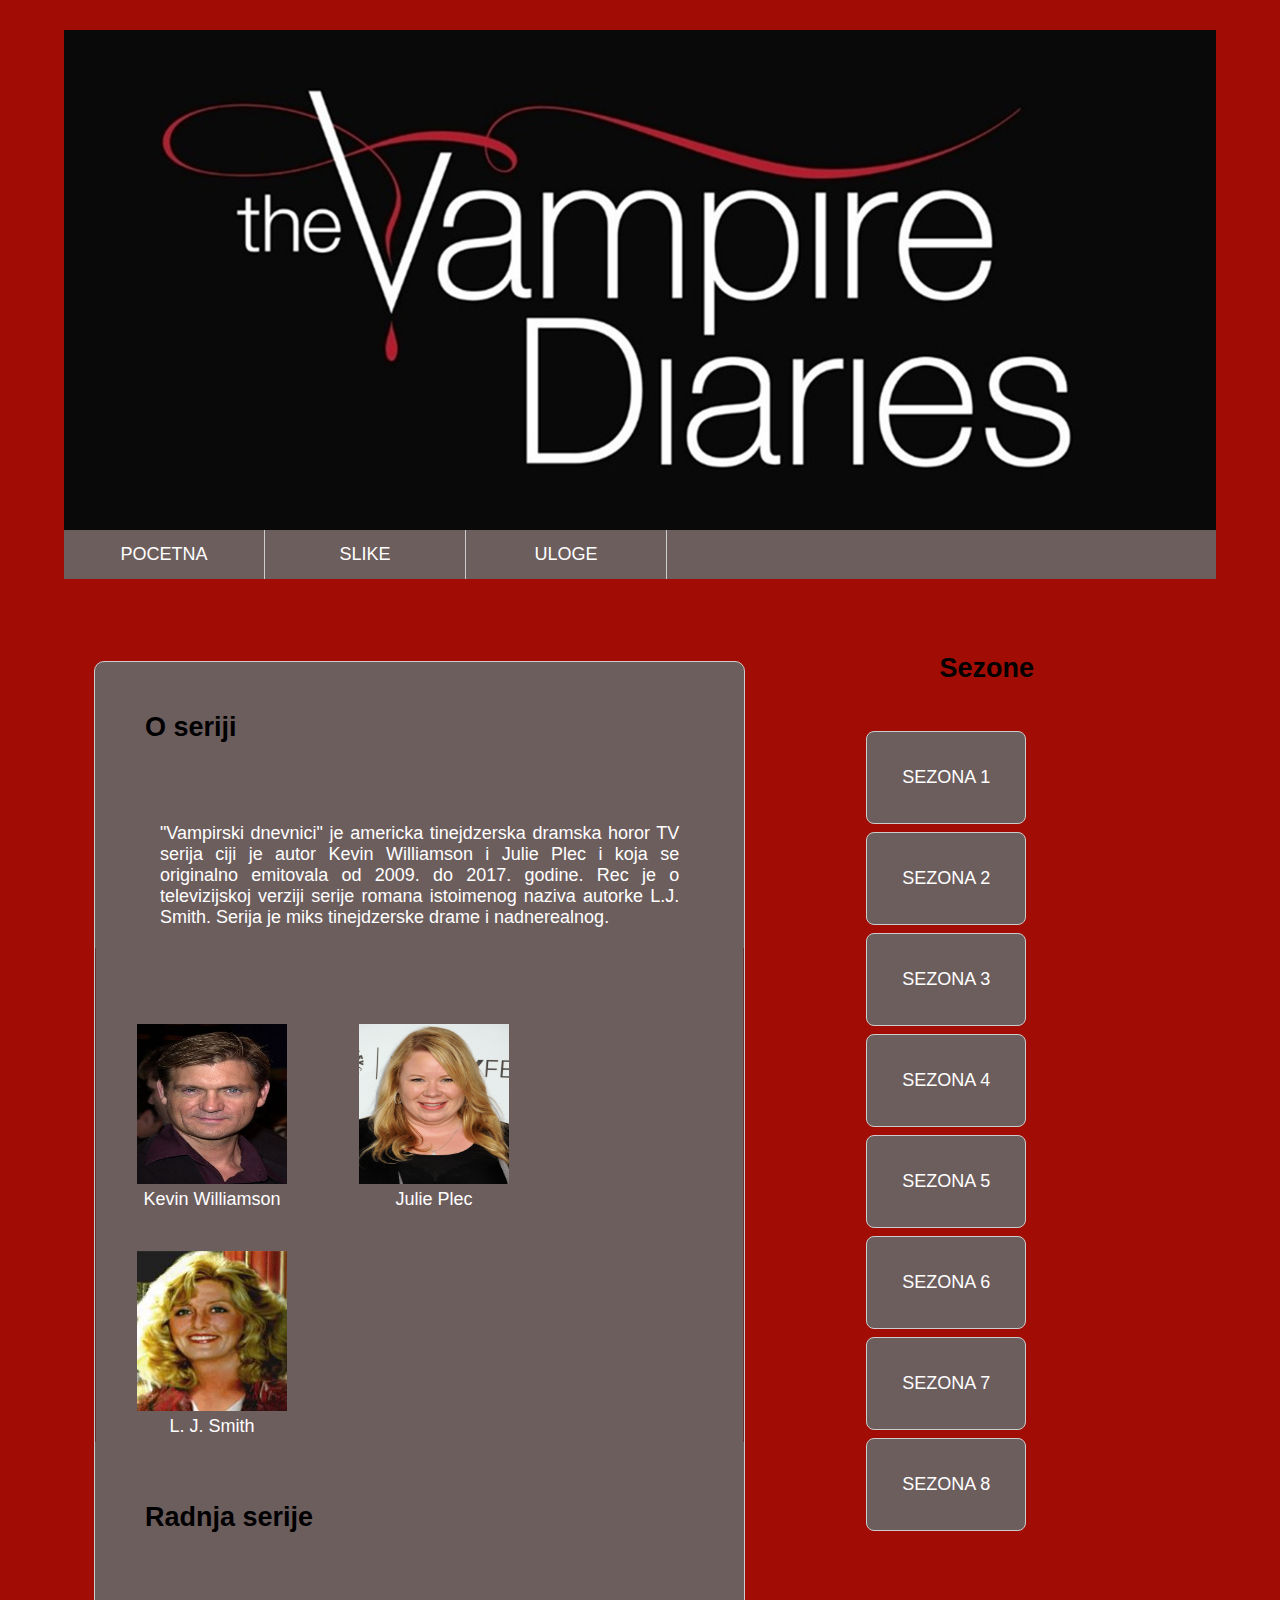
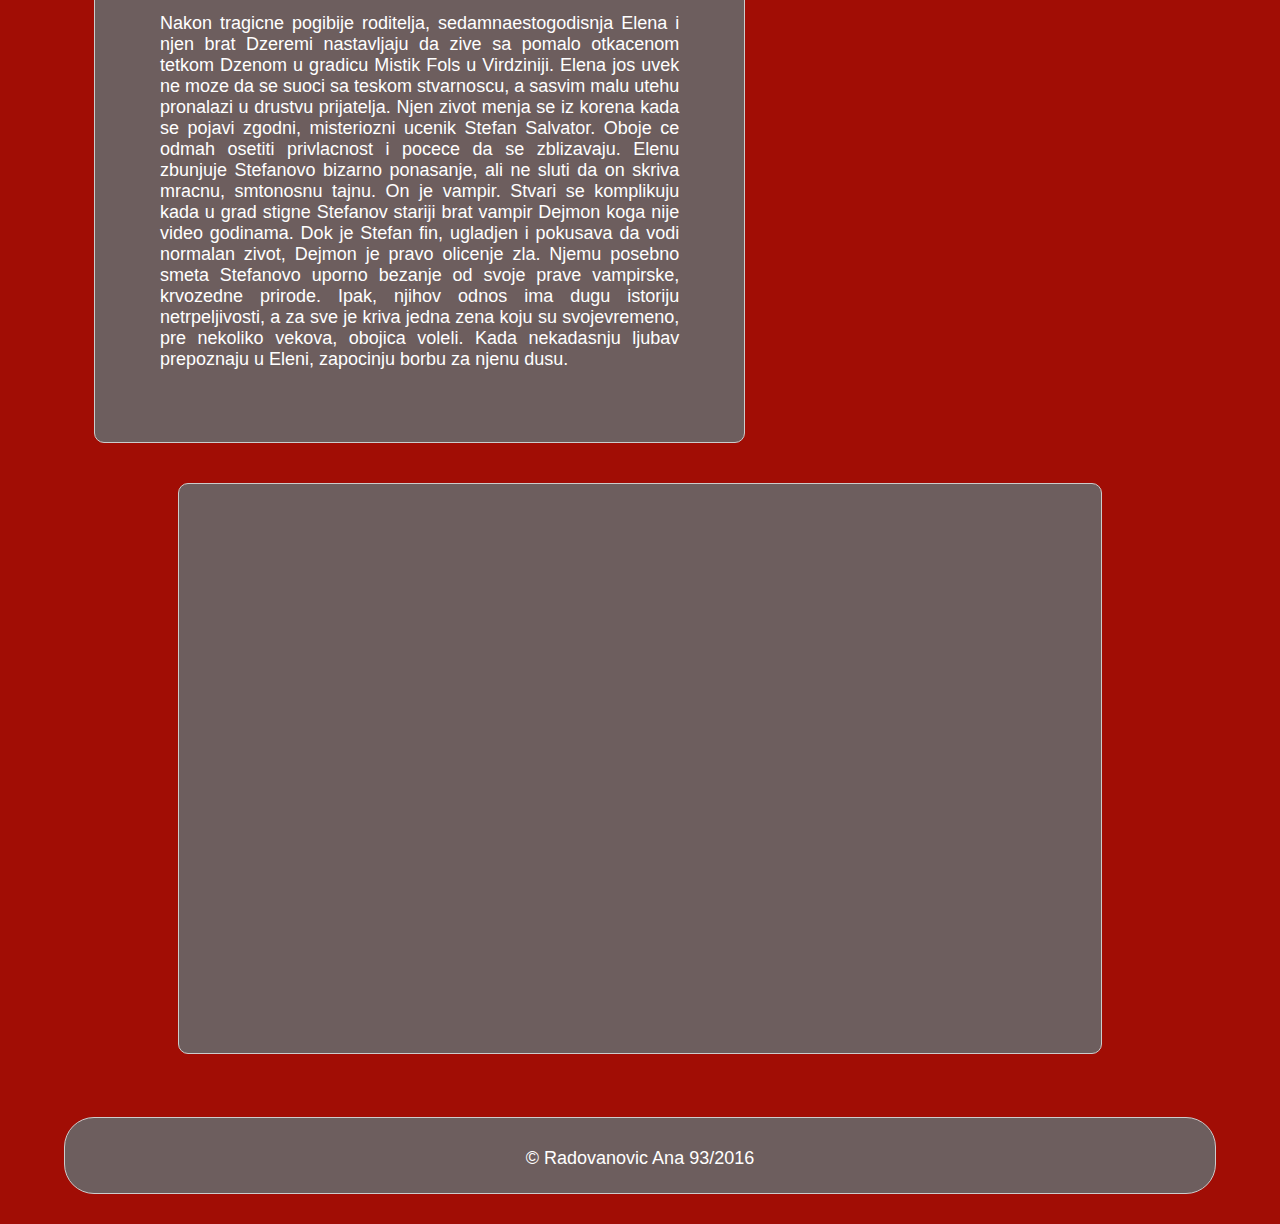
<file: public_html/index.html>
<!DOCTYPE html>
<head>
        <meta charset="UTF-8">
        <meta name="viewport" content="width=device-width, initial-scale=1.0">
        <link href="stil.css" rel="stylesheet" type="text/css"/>
        <link href="stilIndex.css" rel="stylesheet" type="text/css"/>
        <link rel="icon" href="images/logo2.gif">
        <script src="jquery-1.12.3.min.js" type="text/javascript"></script>
        <script src="functions.js" type="text/javascript"></script>
        <title>Ana Radovanovic</title>  
</head>
	  
<body>
      
    <div class="pozadina">
          
    </div>
        <ul id="meni">

            <li id="lista">
                <a href="index.html" >
                   <span>Pocetna </span>
                </a>
            </li>

            <li id="lista">
                <a href="galerija.html">
                    <span> Slike </span>
                </a>
            </li>

            <li id="lista">
                <a href="uloge.html">
                   <span >Uloge</span>
                </a>
            </li>

            
            
       </ul>
    <br><br>
    <div id="row">
       <div class="kolona v"   id="tekst">
           
           
           <div id="providno">
               <h2 class="naslov2">O seriji</h2>
                    <p>   
                    "Vampirski dnevnici" je americka tinejdzerska dramska horor TV 
                    serija ciji je autor Kevin Williamson i Julie Plec i koja se originalno emitovala od 2009. do 2017. godine. 
                    Rec je o televizijskoj verziji serije romana istoimenog naziva autorke L.J. Smith. 
                    Serija je miks tinejdzerske drame i nadnerealnog.</p>
                    <div id="text">
                        <div id="gallery">
                            <a href="https://en.wikipedia.org/wiki/Kevin_Williamson_(screenwriter)" target="_blank"><img src="images/kevin.jpg"/><br/>Kevin Williamson</a>
                            <a href="https://en.wikipedia.org/wiki/Julie_Plec" target="_blank"><img src="images/dzuli.png"/><br/> Julie Plec </a>
                            <a href="https://en.wikipedia.org/wiki/L._J._Smith_(author)" target="_blank"><img src="images/L_J_Smith.jpg"/><br/>L. J. Smith</a>
                            <div id="clear"></div>
                        </div>
                    </div>
                    
                <h2 class="naslov2">Radnja serije</h2>
            <p>        Nakon tragicne pogibije roditelja, sedamnaestogodisnja Elena i njen brat Dzeremi 
    nastavljaju da zive sa pomalo otkacenom tetkom Dzenom u gradicu Mistik Fols u Virdziniji. 
    Elena jos uvek ne moze da se suoci sa teskom stvarnoscu, a sasvim malu utehu pronalazi u 
    drustvu prijatelja. Njen zivot menja se iz korena kada se pojavi zgodni, misteriozni ucenik 
    Stefan Salvator. Oboje ce odmah osetiti privlacnost i pocece da se zblizavaju. Elenu zbunjuje 
    Stefanovo bizarno ponasanje, ali ne sluti da on skriva mracnu, smtonosnu tajnu. On je vampir. 
    Stvari se komplikuju kada u grad stigne Stefanov stariji brat vampir Dejmon koga nije video 
    godinama. Dok je Stefan fin, ugladjen i pokusava da vodi normalan zivot, Dejmon je pravo olicenje zla. 
    Njemu posebno smeta Stefanovo uporno bezanje od svoje prave vampirske, krvozedne prirode. Ipak, njihov 
    odnos ima dugu istoriju netrpeljivosti, a za sve je kriva jedna zena koju su svojevremeno, pre nekoliko vekova,
    obojica voleli. Kada nekadasnju ljubav prepoznaju u Eleni, zapocinju borbu za njenu dusu. <br><br><br>
    
	</p>
        </div>
           
    </div> 
       <div class="kolona m">
            <h2 class="naslov">Sezone</h2>
            <ul id="linkovi">
                <li id="lista2">
                    <a href="http://filmovi.infopult.net/online-serije/46/Season-1" target="_blank" id="flip">
                        <span>Sezona 1 </span>
                    </a>
                  <!--  <div id="panel">
                        <br><br><br>
                        <iframe width="400" height="480" src="https://www.youtube.com/embed/qcWKZTI9OC4?ecver=1" frameborder="0"></iframe>  
                    </div>-->
                </li>
                <li id="lista2">
                    <a href="http://filmovi.infopult.net/online-serije/47/Season-2" target="_blank">
                        <span>Sezona 2 </span>
                    </a>
                </li>
                <li id="lista2">
                    <a href="http://filmovi.infopult.net/online-serije/48/Season-3" target="_blank">
                        <span>Sezona 3 </span>
                    </a>
                </li>
                <li id="lista2">
                    <a href="http://filmovi.infopult.net/online-serije/194/Season-4" target="_blank">
                        <span>Sezona 4 </span>
                    </a>
                </li>
                <li id="lista2">
                    <a href="http://filmovi.infopult.net/online-serije/2402/Season-5" target="_blank">
                        <span>Sezona 5 </span>
                    </a>
                </li>
                <li id="lista2">
                    <a href="http://filmovi.infopult.net/online-serije/2508/Season-6" target="_blank">
                        <span>Sezona 6 </span>
                    </a>
                </li>
                <li id="lista2">
                    <a href="http://filmovi.infopult.net/online-serije/2567/Season-7" target="_blank">
                        <span>Sezona 7 </span>
                    </a>
                </li>
                <li id="lista2">
                    <a href="http://filmovi.infopult.net/online-serije/2644/Season-8" target="_blank">
                        <span>Sezona 8 </span>
                    </a>
                </li>
                               
            </ul>
        </div>
     </div>   
    <!--
    <script> 
        $(document).ready(function(){
            $("#flip").mouseenter(function(){
                $("#panel").slideToggle("slow");
            });
        });
    </script>
-->
    
    <script>
        $(document).ready(function(){
            $("#linkovi").mouseup(function(){
                alert("Preusmericete se na drugi sajt!");
            });
        });
    </script>
    <div id="snimak">
        <br><br>
        <iframe width="854" height="480" src="https://www.youtube.com/embed/BmVmhjjkN4E" frameborder="0"></iframe>
        <br><br><br>
    </div>
    <br><br><br>
    <div id='futer'>

          <p class='naslov'>&copy Radovanovic Ana 93/2016</p>
    </div>               
  </body>
</html>
</file>
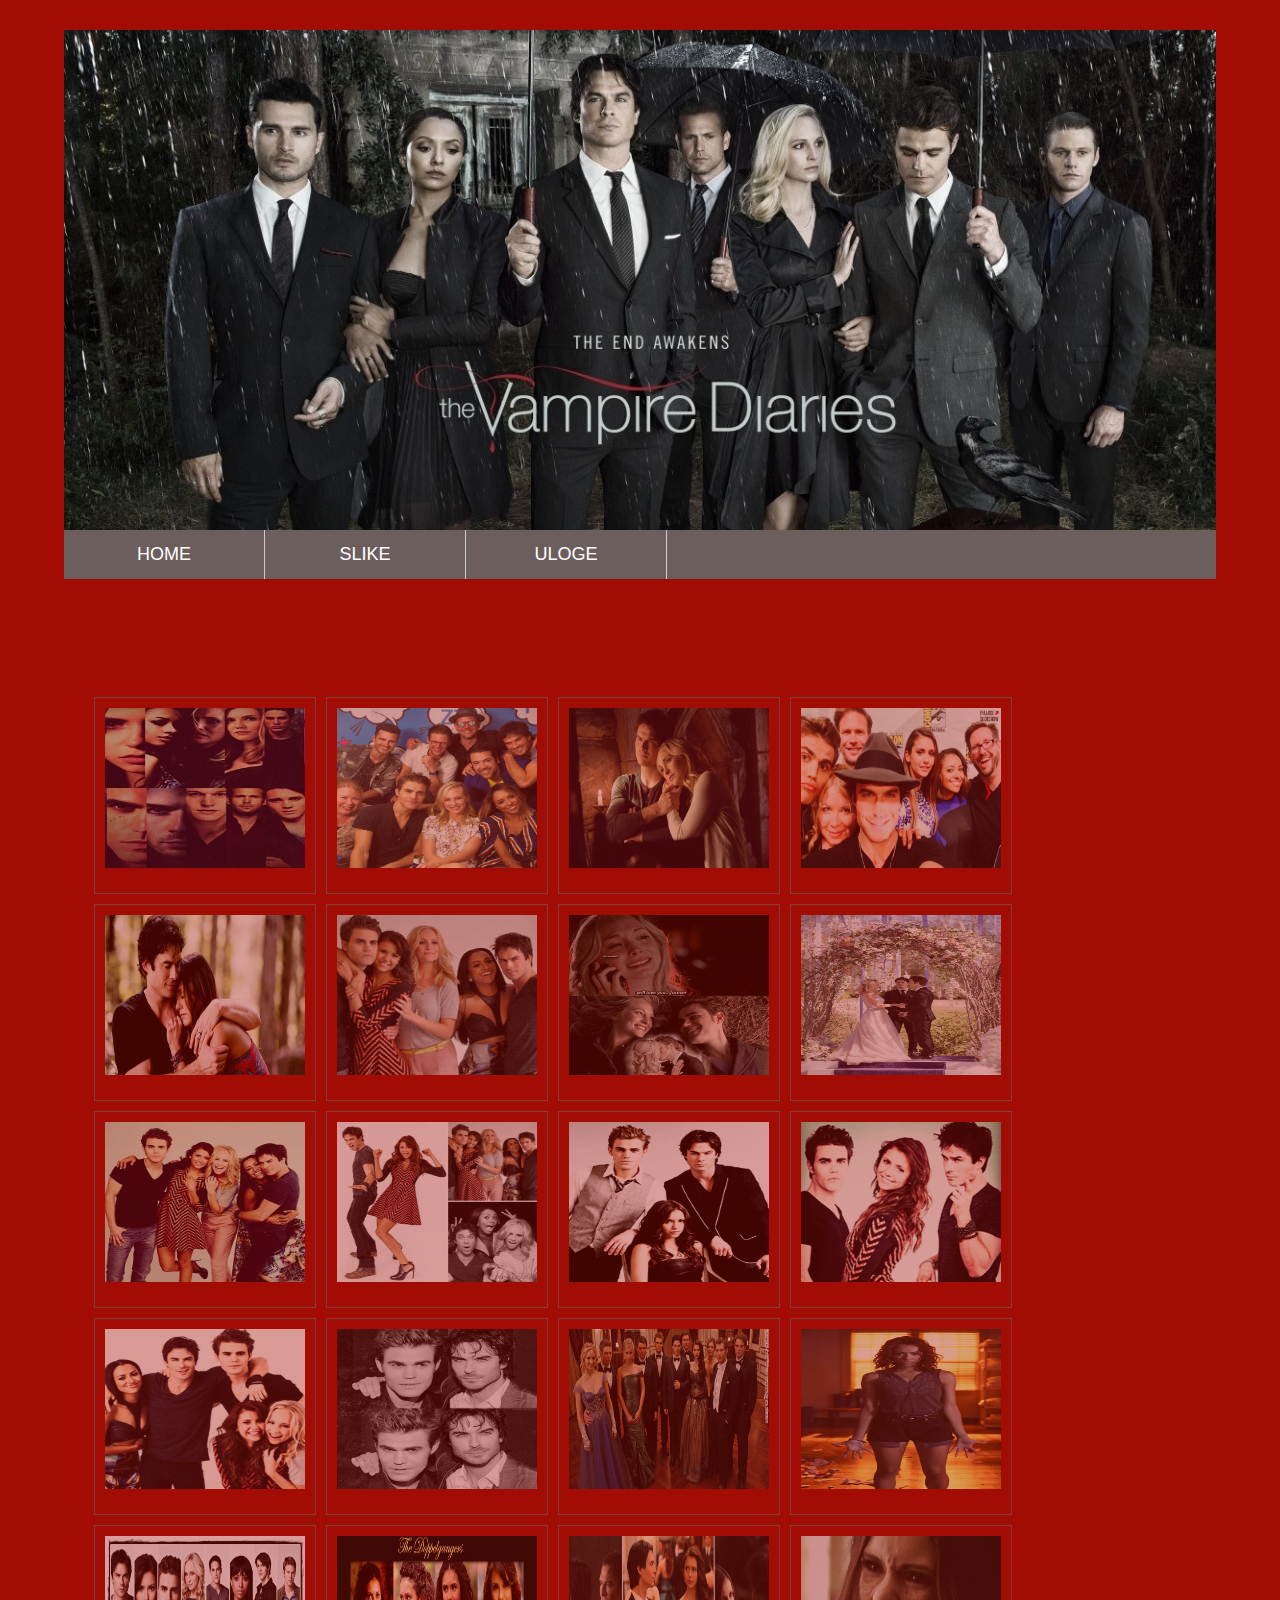
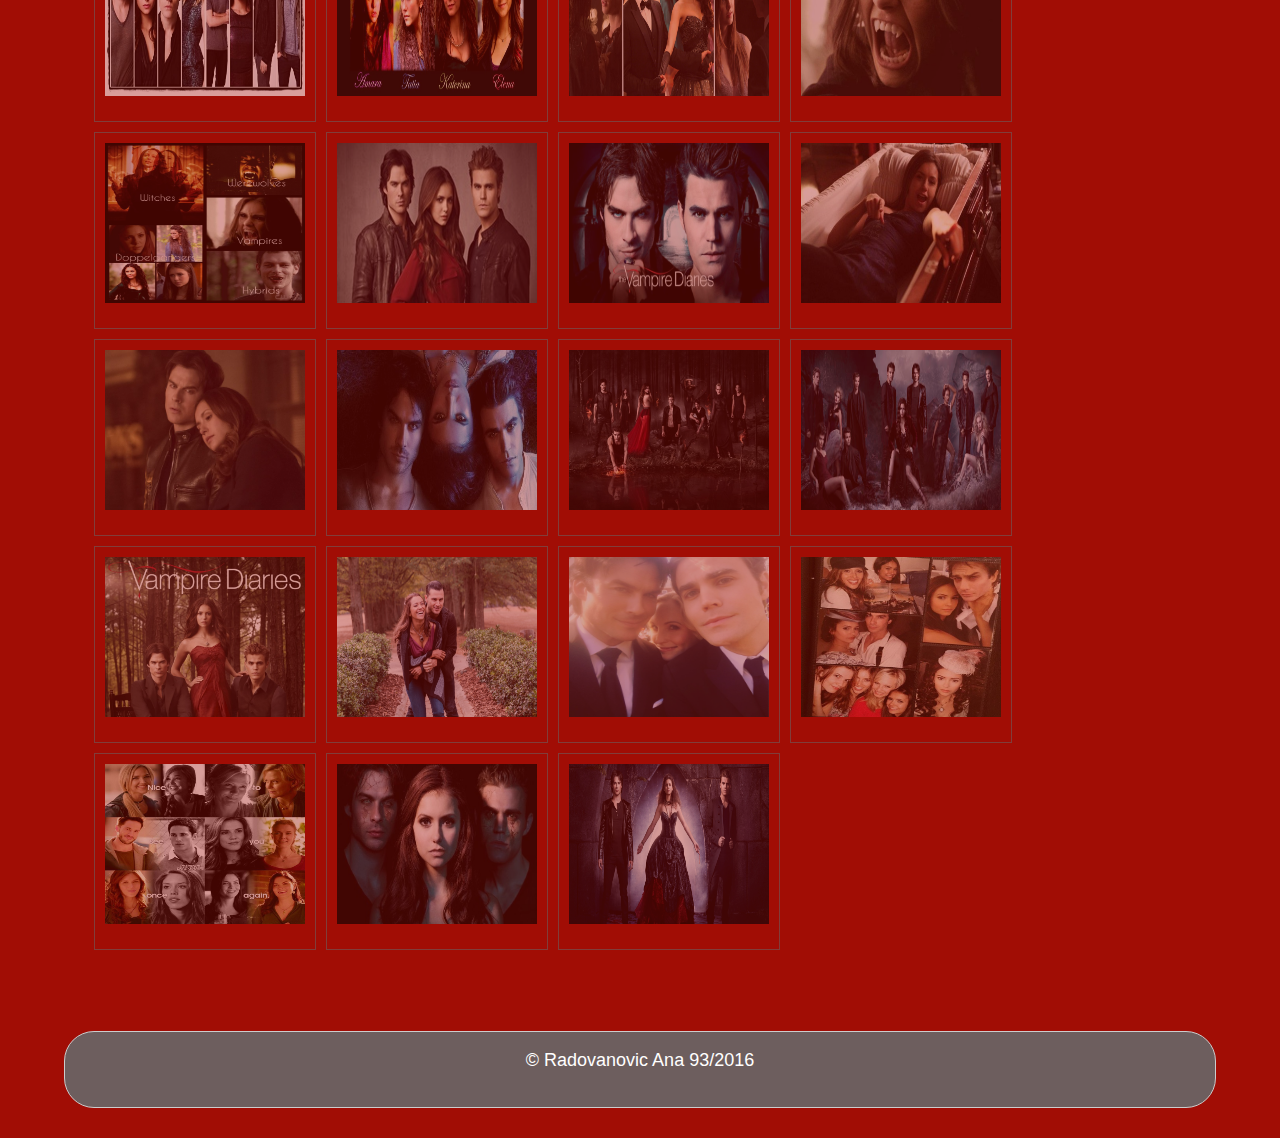
<file: public_html/galerija.html>
<!DOCTYPE html>
<head>
        <meta charset="UTF-8">
        <meta name="viewport" content="width=device-width, initial-scale=1.0">
     
        <link href="stil.css" rel="stylesheet" type="text/css"/>
        <link href="stilGalerija.css" rel="stylesheet" type="text/css"/>
        <link rel="icon" href="images/logo2.gif">
        <title>Ana Radovanovic</title>  
</head>
	  
<body>
    
    <div class="pozadina">
          
    </div>
        <ul id="meni">

            <li id="lista">
                <a href="index.html" >
                   <span>Home </span>
                </a>
            </li>

            <li id="lista">
                <a href="galerija.html">
                    <span> Slike </span>
                </a>
            </li>

            <li id="lista">
                <a href="uloge.html">
                   <span >Uloge</span>
                </a>
            </li>
       </ul> 
    
    
    <br><br><br>
    <div id="text">
                <div id="gallery">
                    <a href="images/galerija/too.jpg" target="_blank"><img src="images/galerija/too.jpg"/><br/></a>
                    <a href="images/galerija/ko.jpg" target="_blank"><img src="images/galerija/ko.jpg"/><br/></a>
                    <a href="images/galerija/j.jpg" target="_blank"><img src="images/galerija/j.jpg"/><br/></a>
                    <a href="images/galerija/a15.jpg" target="_blank"><img src="images/galerija/a15.jpg"/><br/></a>
                    <a href="images/galerija/a13.png" target="_blank"><img src="images/galerija/a13.png"/><br/></a>
                    <a href="images/galerija/a16.jpg" target="_blank"><img src="images/galerija/a16.jpg"/><br/></a>
                    <a href="images/galerija/love.jpg" target="_blank"><img src="images/galerija/love.jpg"/><br/></a>
                    <a href="images/galerija/8.jpg" target="_blank"><img src="images/galerija/8.jpg"/><br/></a>
                    <a href="images/galerija/a4.jpg" target="_blank"><img src="images/galerija/a4.jpg"/><br/></a>
                    <a href="images/galerija/a6.jpg" target="_blank"><img src="images/galerija/a6.jpg"/><br/></a>
                    <a href="images/galerija/a7.png" target="_blank"><img src="images/galerija/a7.png"/><br/></a>
                    <a href="images/galerija/a8.png" target="_blank"><img src="images/galerija/a8.png"/><br/></a>
                    <a href="images/galerija/a9.jpg" target="_blank"><img src="images/galerija/a9.jpg"/><br/></a>
                    <a href="images/galerija/a10.jpg" target="_blank"><img src="images/galerija/a10.jpg"/><br/></a>
                    <a href="images/galerija/a12.jpg" target="_blank"><img src="images/galerija/a12.jpg"/><br/></a>
                    <a href="images/galerija/b.jpg" target="_blank"><img src="images/galerija/b.jpg"/><br/></a>
                    <a href="images/galerija/b1.jpg" target="_blank"><img src="images/galerija/b1.jpg"/><br/></a>
                    <a href="images/galerija/dd.jpg" target="_blank"><img src="images/galerija/dd.jpg"/><br/></a>
                    <a href="images/galerija/f.jpg" target="_blank"><img src="images/galerija/f.jpg"/><br/></a>
                    <a href="images/galerija/k.jpg" target="_blank"><img src="images/galerija/k.jpg"/><br/></a>
                    <a href="images/galerija/kk.jpg" target="_blank"><img src="images/galerija/kk.jpg"/><br/></a>
                    <a href="images/galerija/1.jpeg" target="_blank"><img src="images/galerija/1.jpeg"/><br/></a>
                    <a href="images/galerija/13.jpg" target="_blank"><img src="images/galerija/13.jpg"/><br/></a>
                    <a href="images/galerija/10.jpg" target="_blank"><img src="images/galerija/10.jpg"/><br/></a>
                    <a href="images/galerija/9.jpg" target="_blank"><img src="images/galerija/9.jpg"/><br/></a>
                    <a href="images/galerija/2.jpg" target="_blank"><img src="images/galerija/2.jpg"/><br/></a>
                    <a href="images/galerija/3.jpg" target="_blank"><img src="images/galerija/3.jpg"/><br/></a>
                    <a href="images/galerija/4.jpg" target="_blank"><img src="images/galerija/4.jpg"/><br/></a>
                    <a href="images/galerija/5.jpg" target="_blank"><img src="images/galerija/5.jpg"/><br/></a>
                    <a href="images/galerija/7.jpeg" target="_blank"><img src="images/galerija/7.jpeg"/><br/></a>
                    <a href="images/galerija/nova.jpg" target="_blank"><img src="images/galerija/nova.jpg"/><br/></a>
                    <a href="images/galerija/nova2.jpg" target="_blank"><img src="images/galerija/nova2.jpg"/><br/></a>
                    <a href="images/galerija/nova3.jpg" target="_blank"><img src="images/galerija/nova3.jpg"/><br/></a>
                    <a href="images/galerija/tt.jpg" target="_blank"><img src="images/galerija/tt.jpg"/><br/></a>
                    <a href="images/galerija/8 (2).jpg" target="_blank"><img src="images/galerija/8 (2).jpg"/><br/></a>
                    
                    <div id="clear"></div>
                </div>            
            </div>  
    
    <br><br><br><br><br><br>

    <div id='futer'>

          <p class='naslov'>&copy Radovanovic Ana 93/2016</p>
    </div>               
</body>
</html>
</file>
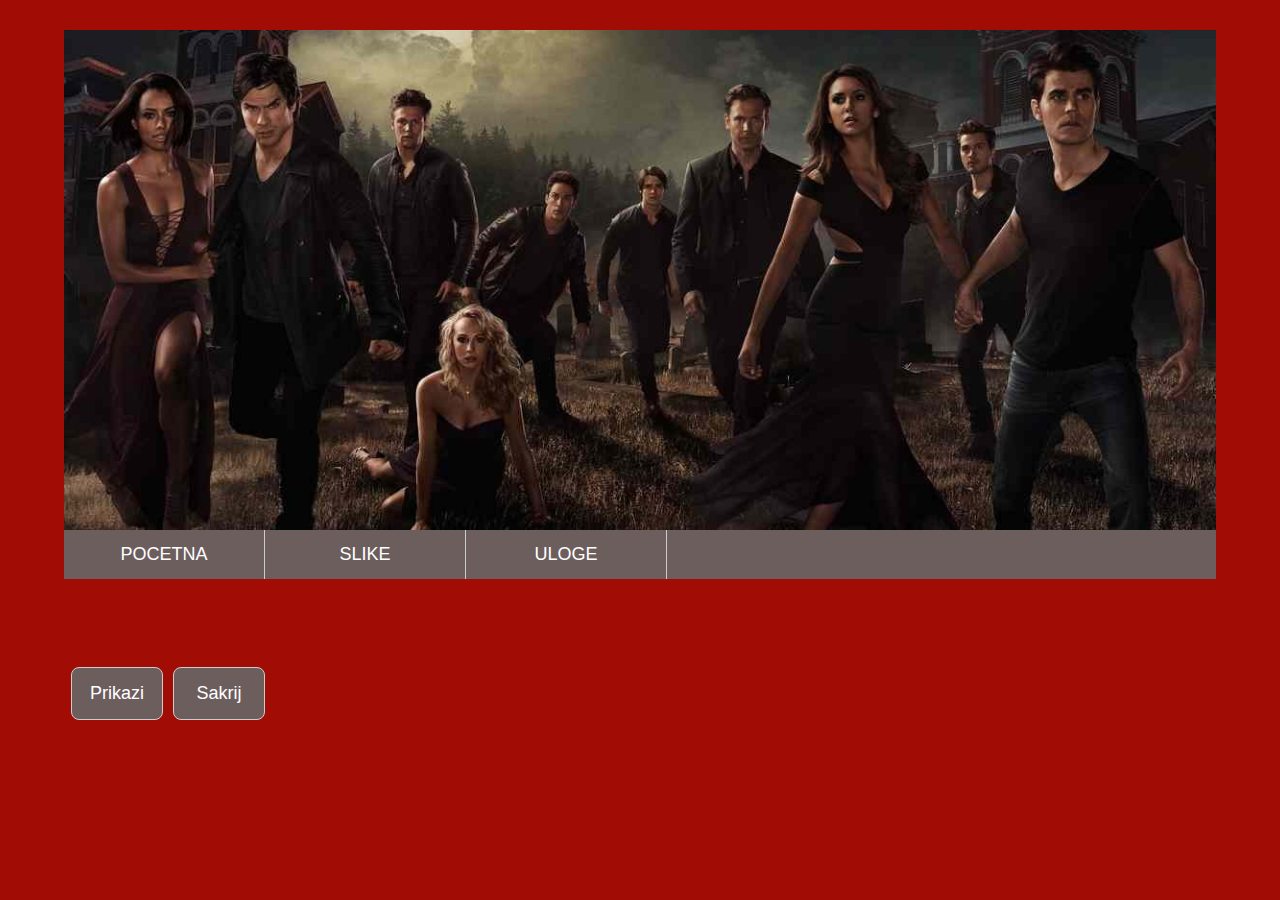
<file: public_html/uloge.html>
<html>
    <head>
        <title>Ana Radovanovic</title>
        <meta charset="UTF-8">
        <meta name="viewport" content="width=device-width, initial-scale=1.0">
        <link href="stil.css" rel="stylesheet" type="text/css"/>
        <link href="stilUloge.css" rel="stylesheet" type="text/css"/>
        <link rel="icon" href="images/logo2.gif">
        
        <script src="functions.js"></script>
    </head>
    <body onload="ucitajXML();prikazi()">
       
        <div class="pozadina">
          
        </div>
        <ul id="meni">

            <li id="lista">
                <a href="index.html" >
                   <span>Pocetna </span>
                </a>
            </li>

            <li id="lista">
                <a href="galerija.html">
                    <span> Slike </span>
                </a>
            </li>

            <li id="lista">
                <a href="uloge.html">
                   <span >Uloge</span>
                </a>
            </li>

            

       </ul> 
        
        <br><br><br>
        <script src="jquery-1.12.3.min.js" type="text/javascript"></script>
        <script>
        $(document).ready(function(){
            $("#hide").click(function(){
                $("#prikazTabele").hide();
                $("#prikaz").hide();
            });
            $("#show").click(function(){
                $("#prikazTabele").show();
            });
        });
        </script>

    <ul id="pokaziT">
        <li id="show">Prikazi</li>
        <li id="hide">Sakrij</li>
        
    </ul>
<br><br><br><br><br><br>
        <div id="prikazTabele" style="display: none;">
            <table id="tabela"> </table>
        </div>
        
        <div class="detalj">
      
            <div id="prikaz"></div>
        </div>

    </body>
</html>
</file>
<file: public_html/stil.css>
body, html { overflow-x: hidden; }
body
{
    background-color:#a10d05;
    width:90%;
    margin:auto;
    font-size: 18px;
    font-weight: 300;		
    padding: 30px 15px;
    overflow-x: hidden;
    font-family: 'Open Sans', sans-serif;
    
}
.pozadina
{
    /*background-repeat:no-repeat;
    background-position:center center;
    background-attachment: fixed;*/
    min-height: 500px;
    background-size:cover;
}
#meni
{
    list-style-type: none;
    margin:0;
    padding: 0;
    overflow: hidden;
    background-color:#6d5e5e;
}
#lista
{
    float:left;
    border-right: 1px solid #CCC;
    width:200px;
}
#lista a
{
    display: block;
    color:white;
    text-align: center;
    padding: 14px 16px;
    text-decoration: none;
    text-transform: uppercase;
}
a:hover
{
    background-color:#9d6966;
}
.naslov
{
    text-align: center;
}

#futer {
    
    top: 0;
    left: 0;
    right: 0;
    bottom: 0;
}
#futer
{
    background-color:#6d5e5e;
    height:75px;
    border:1px solid #CCC;
    border-radius:30px;
    color:white;
}
</file>
<file: public_html/stilIndex.css>
.pozadina 
{
	background-image:url('images/logo.jpg');
	
}
.naslov2
{
    text-align: left;
    margin:50px;
}
#linkovi
{
    
    float:right;
    list-style-type:none;
    margin-left: 75px;
    padding: 2px;
}
#linkovi li
{
    float:left;
    padding:4px;
    display: block;
}
#linkovi #lista2 a
{
    float: left;
    border: 1px solid #CCC;
    border-radius:8px;
    width: auto;
    height: auto;
    text-align: center;
    color: white;
    text-decoration: none;
    background-color:#6d5e5e;
    padding:35px;
    color:white;
    text-transform: uppercase;
}
/*
#linkovi #lista2 a:hover {
    -ms-transform: scale(2); /* IE 9 
    -webkit-transform: scale(2); /* Safari 3-8 
    transform: scale(2);
    position:relative;
    z-index: 1;
}*/
#linkovi #lista2 a:hover
{
    background-color:#9d6966;
}
#row:after
{
    content:"";
    display:table;
    clear:both;
}
.kolona
{
    float:left;
    padding:10px;
}
.kolona.m
{
    width:35%;
}
.kolona.v
{
    width:60%;
}
p
{
    margin:auto;
    width:80%;
    padding:30px;
    color:white;
    text-align: justify;
}
#providno
{
    height:auto;
    margin:30px 20px;
    background-color:#6d5e5e;
    border:1px solid #CCC;
    border-radius:10px;
}


#gallery {
   position: relative;
   left: 25px;
   top: 50px;
}

#gallery img {
    border: none;
    width: 150px;
    height: 160px;
}
#text {
    border: 1px solid #663333;
    border-top: none;
    border-bottom: none;
    padding-bottom: 40px;
    position: relative;
    top: -10px;
}

#gallery a {
    float: left;
    border: 1px solid #6d5e5e;
    width: 150px;
    height: 170px;
    margin: 15px 45px 15px 5px;
    padding: 10px 10px 15px 10px;
    text-align: center;
    color: white;
    text-decoration: none;
}

#gallery a:hover {
    opacity: 1;
    -ms-transform: scale(1.5); /* IE 9 */
    -webkit-transform: scale(1.5); /* Safari 3-8 */
    transform: scale(1.5);
    position:relative;
    z-index: 1;
}
#panel {
    padding: 100px;
    display: none;
}
#clear {
    clear: both;
}
#snimak
{
    text-align: center;
    margin:auto;
    width:80%;
    height: 80%;
    background-color:#6d5e5e;
    border:1px solid #CCC;
    border-radius:10px;
}
</file>
<file: public_html/stilGalerija.css>
.pozadina 
{
    background-image:url('images/11.jpg');
}

#gallery {
   position: relative;
   left: 25px;
   top: 50px;
}

#gallery img {
    border: none;
    width: 200px;
    height: 160px;
}

#gallery a {
    opacity: 0.6;
    float: left;
    border: 1px solid #6d5e5e;
    width: 200px;
    height: 170px;
    margin: 5px 5px 5px 5px;
    padding: 10px 10px 15px 10px;
}

#gallery a:hover {
    opacity: 1;
    -ms-transform: scale(1.5); /* IE 9 */
    -webkit-transform: scale(1.5); /* Safari 3-8 */
    transform: scale(1.5);
    position:relative;
    z-index: 1;
}

#clear {
    clear: both;
}
</file>
<file: public_html/stilUloge.css>
.pozadina 
{
    background-image:url('images/22.jpg');
}

table 
{
    border: #CCC solid 1px;
    background-color:#6d5e5e;
    color:white;
}

table tr {
	border: #CCC solid 1px;
}
table td {
	border: #CCC solid 1px;
        padding: 5px;
}
table th {
	border: #CCC solid 1px;
        
}

#prikazTabele
{
    width: 600px;
    overflow: auto;
    float: left;
}

.detalj
{
    float: left;
    margin: 20px;
    padding: 10px;
    width: 500px;
    max-height: 500px;
    overflow: auto;
}

#pokaziT
{
    
    float:left;
    list-style-type:none;
    padding: 2px;
}
#pokaziT li
{
    float:left;
    padding:15px;
    width: 60px;
    text-align: center;
    margin:5px;
    display: inline;
    border: #CCC solid 1px;
    border-radius:8px;
    background-color:#6d5e5e;
    color:white;
}
</file>
